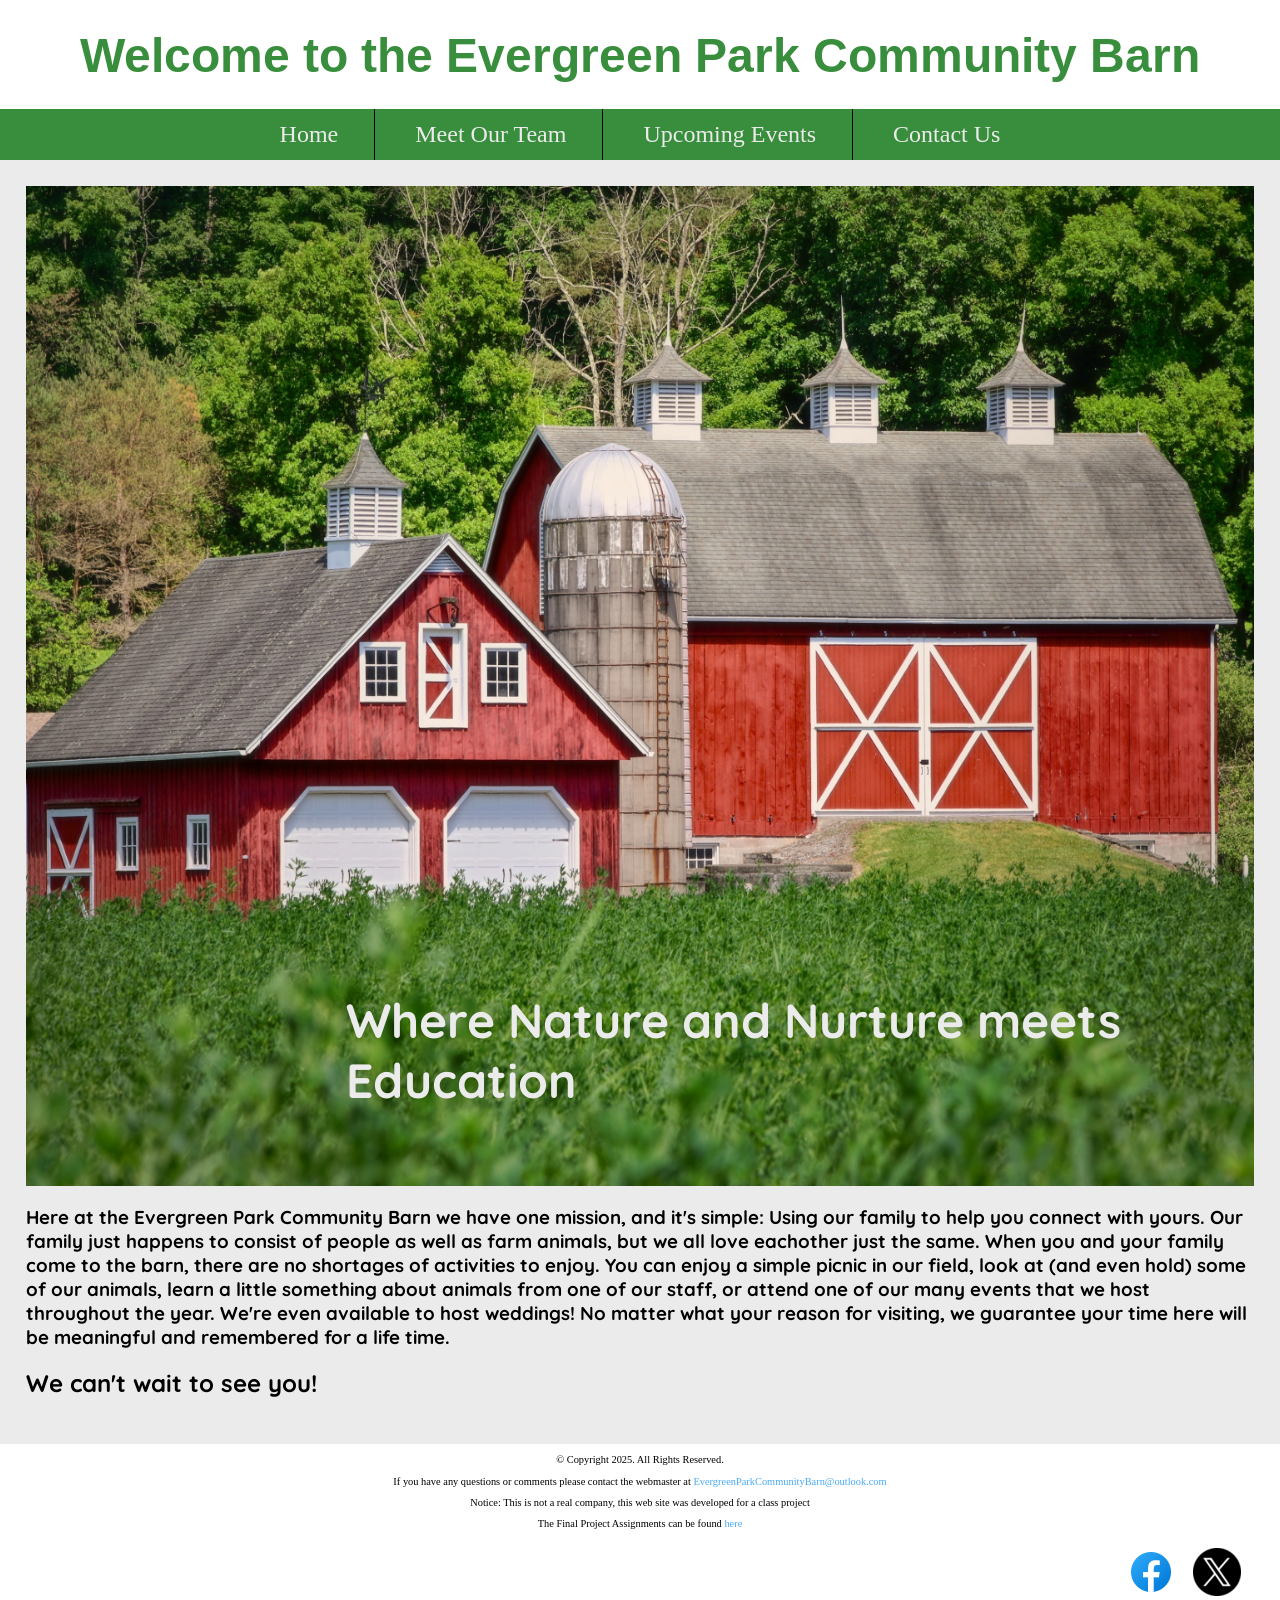
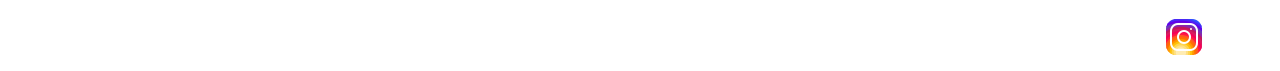
<file: index.html>
<!DOCTYPE html>
<html lang="en">
<head>
    <link rel="preconnect" href="https://fonts.googleapis.com">
	<link rel="preconnect" href="https://fonts.gstatic.com" crossorigin>
	<link href="https://fonts.googleapis.com/css2?family=Arimo:ital,wght@0,400..700;1,400..700&family=Quicksand:wght@300..700&display=swap" rel="stylesheet">
    <meta charset="utf-8">
    <meta name="viewport" content="width=device-width, initial-scale=1.0">
	<meta name="description" content="A place for you and your family to connect with nature, animals, and most of all eachother.">
    <title>Home | Evergreen Park Community Barn</title>
    <link rel="shortcut icon" href="images/favicon.ico">
    <link rel="icon" type="image/png" sizes="32x32" href="images/favicon-32.png">
    <link rel="apple-touch-icon" sizes="180x180" href="images/apple-touch-icon.png">   
    <link rel="icon" sizes="192x192" href="images/android-chrome-192.png">
	<link rel="stylesheet" href="css/styles.css">
</head>
<body>    
    <nav class="mobile-nav">
        <div id="menu-links">
            <a href="index.html">Home</a>
            <a href="team.html">Meet Our Team</a>
            <a href="events.html">Upcoming Events</a>
            <a href="contact.html">Contact Us</a>
        </div>
        <a class="menu-icon" onclick="hamburger()">
            <div>&#9776;</div>
        </a>
    </nav>
	
    <header>
		<h1>Welcome to the Evergreen Park Community Barn</h1>
    </header>

    <nav class="tab-desk">
        <ul>
            <li><a href="index.html">Home</a></li>
            <li><a href="team.html">Meet Our Team</a></li>
            <li><a href="events.html">Upcoming Events</a></li>
            <li><a href="contact.html">Contact Us</a></li>
        </ul>
    </nav>

    <main>
        <div class="tab-desk">
			<img id="banner" src="images/barn.jpg" alt="two red barns with a silo in the middle">
			<div class="welcome">
				<h1>Where Nature and Nurture meets Education</h1>
			</div>
		</div>
		<h3>Here at the Evergreen Park Community Barn we have one mission, and it's simple: Using our family to help you connect with yours. Our family just happens to consist of people as well as farm animals, but we all love eachother just the same. When you and your family come to the barn, there are no shortages of activities to enjoy. You can enjoy a simple picnic in our field, look at (and even hold) some of our animals, learn a little something about animals from one of our staff, or attend one of our many events that we host throughout the year. We're even available to host weddings! No matter what your reason for visiting, we guarantee your time here will be meaningful and remembered for a life time.</h3>
		<h2>We can't wait to see you!</h2>
    </main>

    <footer>
        <div class="copyright">
				<p>&copy; Copyright 2025. All Rights Reserved.</p>
				<p>If you have any questions or comments please contact the webmaster at <a href="mailto:EvergreenParkCommunityBarn@outlook.com">EvergreenParkCommunityBarn@outlook.com</a></p>
				<p>Notice: This is not a real company, this web site was developed for a class project</p>
				<p>The Final Project Assignments can be found <a href="final.html">here</a></p>
		</div>
		<div class="social">
			<a href="https://www.facebook.com" target="_blank">
				<img src="images/facebook-logo.png" alt="Facebook logo">
			</a>
			<a href="https://www.twitter.com" target="_blank">
				<img src="images/twitter-logo.png" alt="Twitter logo">
			</a>
			<a href="https://www.instagram.com/" target="_blank">
				<img src="images/instagram-logo.png" alt="Instagram logo">
			</a>
		</div>
    </footer>
    <script src="scripts/script.js"></script>
</body>
</html>
</file>
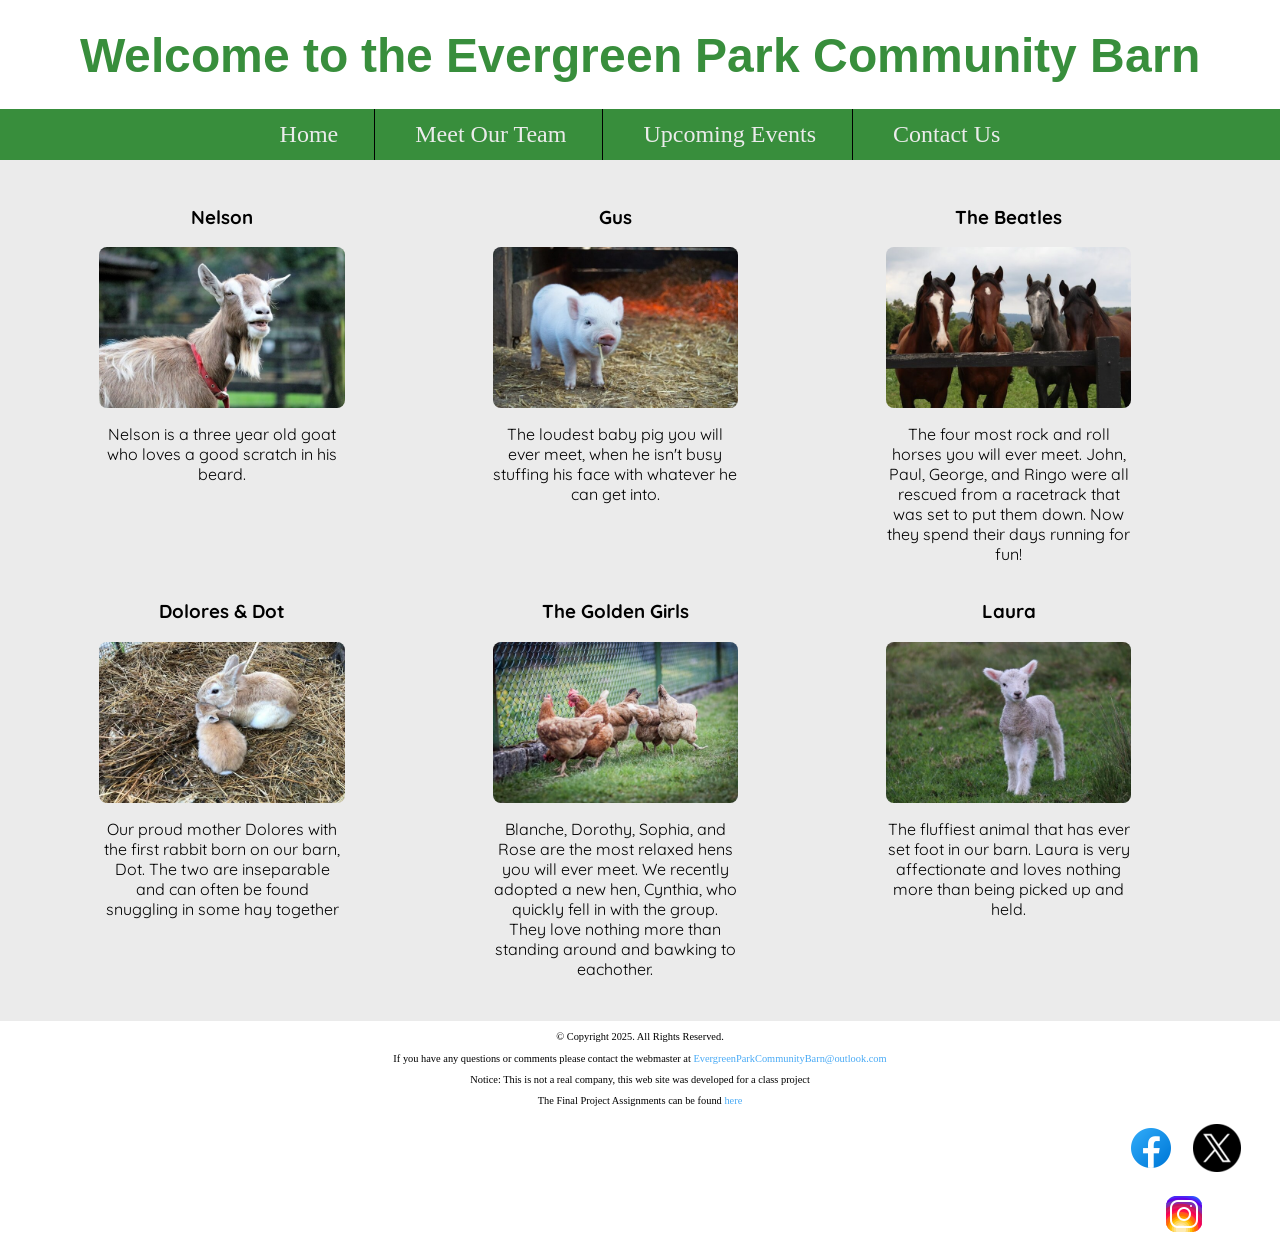
<file: animals.html>
<!DOCTYPE html>
<html lang="en">
<head>
    <link rel="preconnect" href="https://fonts.googleapis.com">
	<link rel="preconnect" href="https://fonts.gstatic.com" crossorigin>
	<link href="https://fonts.googleapis.com/css2?family=Arimo:ital,wght@0,400..700;1,400..700&family=Quicksand:wght@300..700&display=swap" rel="stylesheet">
    <meta charset="utf-8">
    <meta name="viewport" content="width=device-width, initial-scale=1.0">
	<meta name="description" content="Evergreen Park Community Barn is proud to have raised and rescued a number of different farm animals. Come meet them today!">
    <title>The Animals That Make This Worth Doing! | Evergreen Park Community Barn</title>
    <link rel="shortcut icon" href="images/favicon.ico">
    <link rel="icon" type="image/png" sizes="32x32" href="images/favicon-32.png">
    <link rel="apple-touch-icon" sizes="180x180" href="images/apple-touch-icon.png">   
    <link rel="icon" sizes="192x192" href="images/android-chrome-192.png">
	<link rel="stylesheet" href="css/styles.css">
</head>
<body>    
    <nav class="mobile-nav">
        <div id="menu-links">
            <a href="index.html">Home</a>
            <a href="team.html">Meet Our Team</a>
            <a href="events.html">Upcoming Events</a>
            <a href="contact.html">Contact Us</a>
        </div>
        <a class="menu-icon" onclick="hamburger()">
            <div id="icon">&#9776;</div>
        </a>
    </nav>
	
    <header>
		<h1>Welcome to the Evergreen Park Community Barn</h1>
    </header>

    <nav class="tab-desk">
        <ul>
            <li><a href="index.html">Home</a></li>
            <li><a href="team.html">Meet Our Team</a></li>
            <li><a href="events.html">Upcoming Events</a></li>
            <li><a href="contact.html">Contact Us</a></li>
        </ul>
    </nav>

    <main>
        <section class="animals">
			<h3>Nelson</h3>
			<img class="rounded" src="images/nelson.jpg" alt="goat with a red collar">
			<p>Nelson is a three year old goat who loves a good scratch in his beard.</p>
		</section>
		<section class="animals">
			<h3>Gus</h3>
			<img class="rounded" src="images/gus.jpg" alt="a baby pig">
			<p>The loudest baby pig you will ever meet, when he isn't busy stuffing his face with whatever he can get into.</p>
		</section>
		<section class="animals">
			<h3>The Beatles</h3>
			<img class="rounded" src="images/beatles.jpg" alt="four horses standing behind a gate">
			<p>The four most rock and roll horses you will ever meet. John, Paul, George, and Ringo were all rescued from a racetrack that was set to put them down. Now they spend their days running for fun!</p>
		</section>
		<section class="animals">
			<h3>Dolores & Dot</h3>
			<img class="rounded" src="images/dolores.jpg" alt="a mother rabbit and her baby cuddling">
			<p>Our proud mother Dolores with the first rabbit born on our barn, Dot. The two are inseparable and can often be found snuggling in some hay together</p>
		</section>
		<section class="animals">
			<h3>The Golden Girls</h3>
			<img class="rounded" src="images/golden.jpg" alt="five chickens walking in grass">
			<p>Blanche, Dorothy, Sophia, and Rose are the most relaxed hens you will ever meet. We recently adopted a new hen, Cynthia, who quickly fell in with the group. They love nothing more than standing around and bawking to eachother.</p>
		</section>
		<section class="animals">
			<h3>Laura</h3>
			<img class="rounded" src="images/laura.jpg" alt="a baby sheep">
			<p>The fluffiest animal that has ever set foot in our barn. Laura is very affectionate and loves nothing more than being picked up and held.</p>
		</section>
    </main>

    <footer>
        <div class="copyright">
				<p>&copy; Copyright 2025. All Rights Reserved.</p>
				<p>If you have any questions or comments please contact the webmaster at <a href="mailto:EvergreenParkCommunityBarn@outlook.com">EvergreenParkCommunityBarn@outlook.com</a></p>
				<p>Notice: This is not a real company, this web site was developed for a class project</p>
				<p>The Final Project Assignments can be found <a href="final.html">here</a></p>
		</div>
		<div class="social">
			<a href="https://www.facebook.com" target="_blank">
				<img src="images/facebook-logo.png" alt="Facebook logo">
			</a>
			<a href="https://www.twitter.com" target="_blank">
				<img src="images/twitter-logo.png" alt="Twitter logo">
			</a>
			<a href="https://www.instagram.com/" target="_blank">
				<img src="images/instagram-logo.png" alt="Instagram logo">
			</a>
		</div>
    </footer>
    <script src="scripts/script.js"></script>
</body>
</html>
</file>
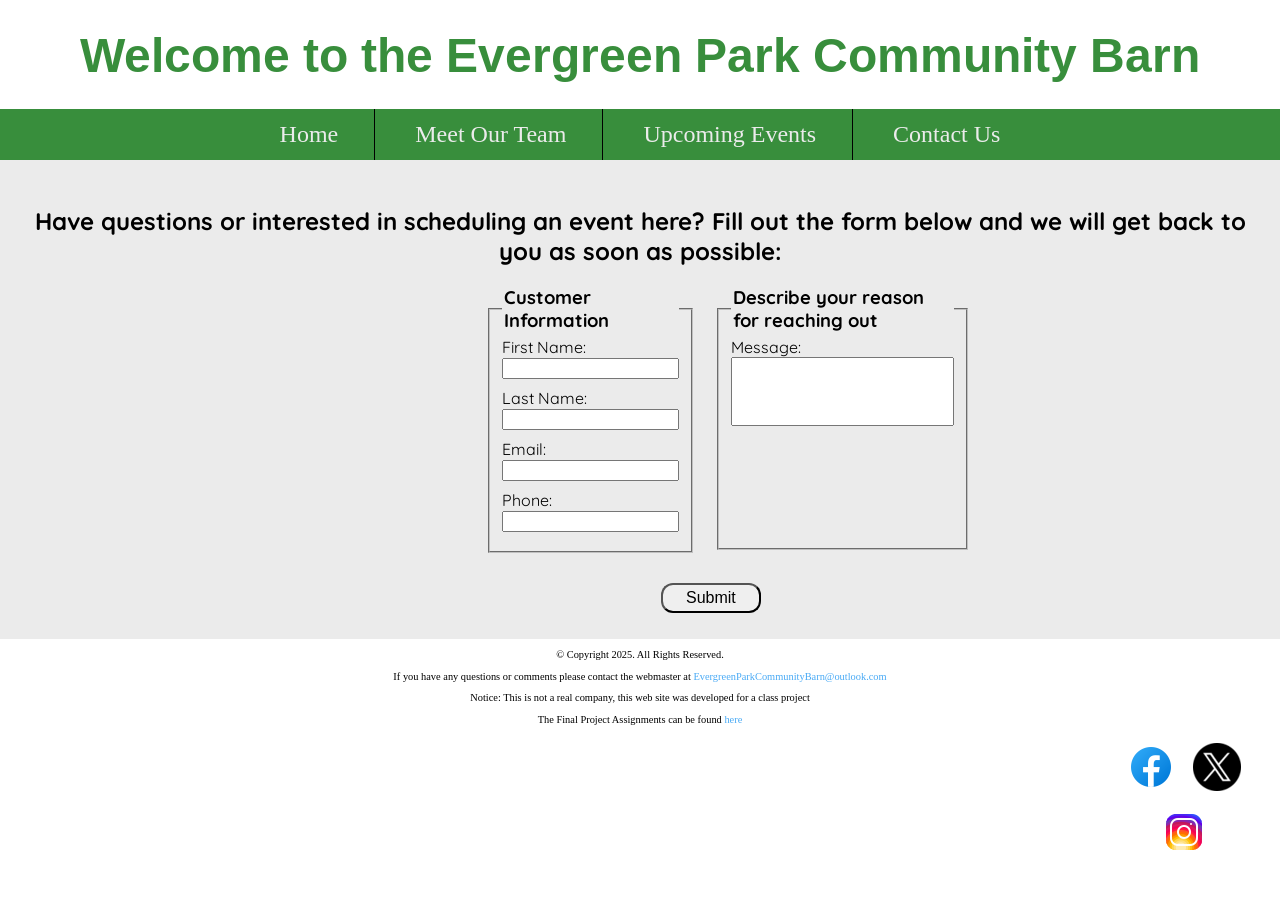
<file: contact.html>
<!DOCTYPE html>
<html lang="en">
<head>
    <link rel="preconnect" href="https://fonts.googleapis.com">
	<link rel="preconnect" href="https://fonts.gstatic.com" crossorigin>
	<link href="https://fonts.googleapis.com/css2?family=Arimo:ital,wght@0,400..700;1,400..700&family=Quicksand:wght@300..700&display=swap" rel="stylesheet">
    <meta charset="utf-8">
    <meta name="viewport" content="width=device-width, initial-scale=1.0">
	<meta name="description" content="Send us an email to EvergreenParkCommunityBarn@outlook.com today with any questions, or to schedule your next event!">
    <title>Reach Out | Evergreen Park Community Barn: Template</title>
    <link rel="shortcut icon" href="images/favicon.ico">
    <link rel="icon" type="image/png" sizes="32x32" href="images/favicon-32.png">
    <link rel="apple-touch-icon" sizes="180x180" href="images/apple-touch-icon.png">   
    <link rel="icon" sizes="192x192" href="images/android-chrome-192.png">
	<link rel="stylesheet" href="css/styles.css">
</head>
<body>    
    <nav class="mobile-nav">
        <div id="menu-links">
            <a href="index.html">Home</a>
            <a href="team.html">Meet Our Team</a>
            <a href="events.html">Upcoming Events</a>
            <a href="contact.html">Contact Us</a>
        </div>
        <a class="menu-icon" onclick="hamburger()">
            <div id="icon">&#9776;</div>
        </a>
    </nav>
	
    <header>
		<h1>Welcome to the Evergreen Park Community Barn</h1>
    </header>

    <nav class="tab-desk">
        <ul>
            <li><a href="index.html">Home</a></li>
            <li><a href="team.html">Meet Our Team</a></li>
            <li><a href="events.html">Upcoming Events</a></li>
            <li><a href="contact.html">Contact Us</a></li>
        </ul>
    </nav>

    <main>
        <div id="form">
			<h2>Have questions or interested in scheduling an event here? Fill out the form below and we will get back to you as soon as possible:</h2>
			<form class="form-grid">
				<fieldset>
                    <legend>Customer Information</legend>
                    <label for="fName">First Name:</label>
                    <input type="text" name="fName" id="fName">
                    <label for="lName">Last Name:</label>
                    <input type="text" name="lName" id="lName">
					<label for="email">Email:</label>
                    <input type="email" name="email" id="email">
                    <label for="phone">Phone:</label> 
					<input type="tel" name="phone" id="phone">
                </fieldset>
				<fieldset>
                    <legend>Describe your reason for reaching out</legend>
                    <label for="message">Message:</label>
                    <input type="text" name="message" id="message">
                </fieldset>
				<input type="submit" id="submit" value="Submit" class="btn">
			</form>
		</div>
    </main>

    <footer>
        <div class="copyright">
				<p>&copy; Copyright 2025. All Rights Reserved.</p>
				<p>If you have any questions or comments please contact the webmaster at <a href="mailto:EvergreenParkCommunityBarn@outlook.com">EvergreenParkCommunityBarn@outlook.com</a></p>
				<p>Notice: This is not a real company, this web site was developed for a class project</p>
				<p>The Final Project Assignments can be found <a href="final.html">here</a></p>
		</div>
		<div class="social">
			<a href="https://www.facebook.com" target="_blank">
				<img src="images/facebook-logo.png" alt="Facebook logo">
			</a>
			<a href="https://www.twitter.com" target="_blank">
				<img src="images/twitter-logo.png" alt="Twitter logo">
			</a>
			<a href="https://www.instagram.com/" target="_blank">
				<img src="images/instagram-logo.png" alt="Instagram logo">
			</a>
		</div>
    </footer>
    <script src="scripts/script.js"></script>
</body>
</html>
</file>
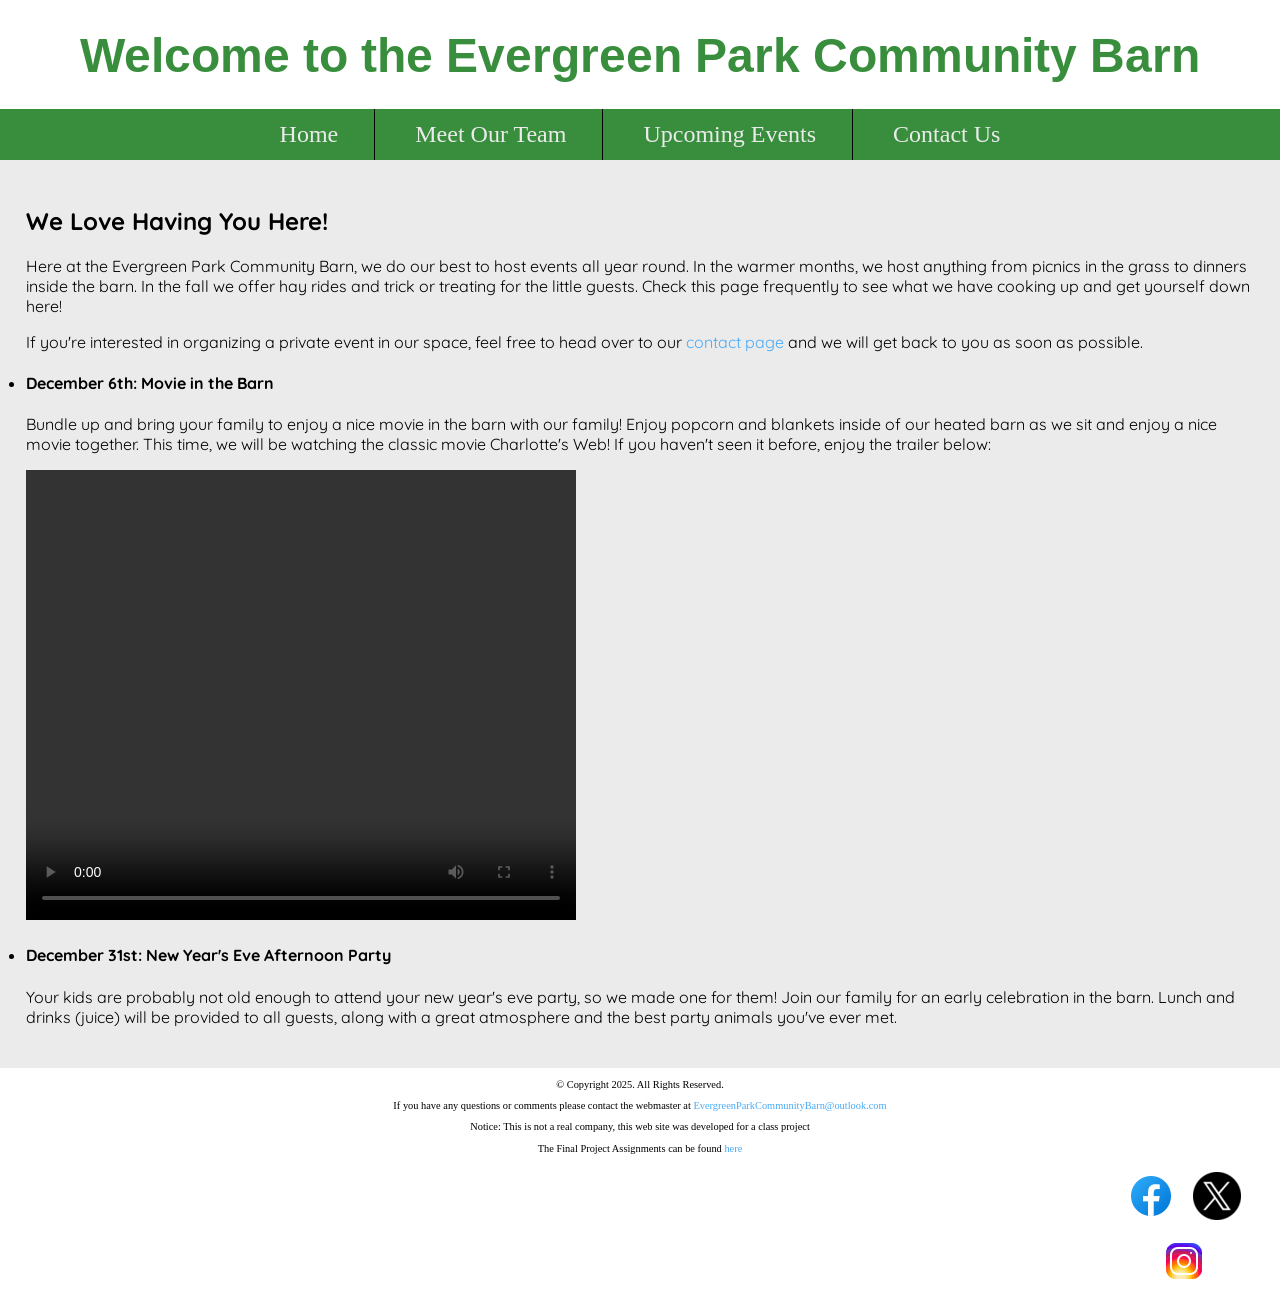
<file: events.html>
<!DOCTYPE html>
<html lang="en">
<head>
    <link rel="preconnect" href="https://fonts.googleapis.com">
	<link rel="preconnect" href="https://fonts.gstatic.com" crossorigin>
	<link href="https://fonts.googleapis.com/css2?family=Arimo:ital,wght@0,400..700;1,400..700&family=Quicksand:wght@300..700&display=swap" rel="stylesheet">
    <meta charset="utf-8">
    <meta name="viewport" content="width=device-width, initial-scale=1.0">
	<meta name="description" content="Stay in the loop so you can see when our next party is, when a new animal will arrive, and when the barn will be closed.">
    <title>Stay In The Loop | Evergreen Park Community Barn: Template</title>
    <link rel="shortcut icon" href="images/favicon.ico">
    <link rel="icon" type="image/png" sizes="32x32" href="images/favicon-32.png">
    <link rel="apple-touch-icon" sizes="180x180" href="images/apple-touch-icon.png">   
    <link rel="icon" sizes="192x192" href="images/android-chrome-192.png">
	<link rel="stylesheet" href="css/styles.css">
</head>
<body>    
    <nav class="mobile-nav">
        <div id="menu-links">
            <a href="index.html">Home</a>
            <a href="team.html">Meet Our Team</a>
            <a href="events.html">Upcoming Events</a>
            <a href="contact.html">Contact Us</a>
        </div>
        <a class="menu-icon" onclick="hamburger()">
            <div id="icon">&#9776;</div>
        </a>
    </nav>
	
    <header>
		<h1>Welcome to the Evergreen Park Community Barn</h1>
    </header>

    <nav class="tab-desk">
        <ul>
            <li><a href="index.html">Home</a></li>
            <li><a href="team.html">Meet Our Team</a></li>
            <li><a href="events.html">Upcoming Events</a></li>
            <li><a href="contact.html">Contact Us</a></li>
        </ul>
    </nav>

    <main>
        <div>
			<h2>We Love Having You Here!</h2>
			<p>Here at the Evergreen Park Community Barn, we do our best to host events all year round. In the warmer months, we host anything from picnics in the grass to dinners inside the barn. In the fall we offer hay rides and trick or treating for the little guests. Check this page frequently to see what we have cooking up and get yourself down here!</p>
			<p>If you're interested in organizing a private event in our space, feel free to head over to our <a class = "link" href="contact.html" target="_blank">contact page</a> and we will get back to you as soon as possible.</p>
			<ul>
				<li><h4>December 6th: Movie in the Barn</h4></li>
			</ul>
			<p>Bundle up and bring your family to enjoy a nice movie in the barn with our family! Enjoy popcorn and blankets inside of our heated barn as we sit and enjoy a nice movie together. This time, we will be watching the classic movie Charlotte's Web! If you haven't seen it before, enjoy the trailer below:</p>
			<video id="trailer" controls="controls">
                <source src="media/trailer.mp4" type="video/mp4">
                <p>Your browser does not support the HTML 5 video element.</p>
            </video>
			<ul>
				<li><h4>December 31st: New Year's Eve Afternoon Party</h4></li>
			</ul>
				<p>Your kids are probably not old enough to attend your new year's eve party, so we made one for them! Join our family for an early celebration in the barn. Lunch and drinks (juice) will be provided to all guests, along with a great atmosphere and the best party animals you've ever met.</p>
		</div>
    </main>

    <footer>
        <div class="copyright">
				<p>&copy; Copyright 2025. All Rights Reserved.</p>
				<p>If you have any questions or comments please contact the webmaster at <a href="mailto:EvergreenParkCommunityBarn@outlook.com">EvergreenParkCommunityBarn@outlook.com</a></p>
				<p>Notice: This is not a real company, this web site was developed for a class project</p>
				<p>The Final Project Assignments can be found <a href="final.html">here</a></p>
		</div>
		<div class="social">
			<a href="https://www.facebook.com" target="_blank">
				<img src="images/facebook-logo.png" alt="Facebook logo">
			</a>
			<a href="https://www.twitter.com" target="_blank">
				<img src="images/twitter-logo.png" alt="Twitter logo">
			</a>
			<a href="https://www.instagram.com/" target="_blank">
				<img src="images/instagram-logo.png" alt="Instagram logo">
			</a>
		</div>
    </footer>
    <script src="scripts/script.js"></script>
</body>

</html>
</file>
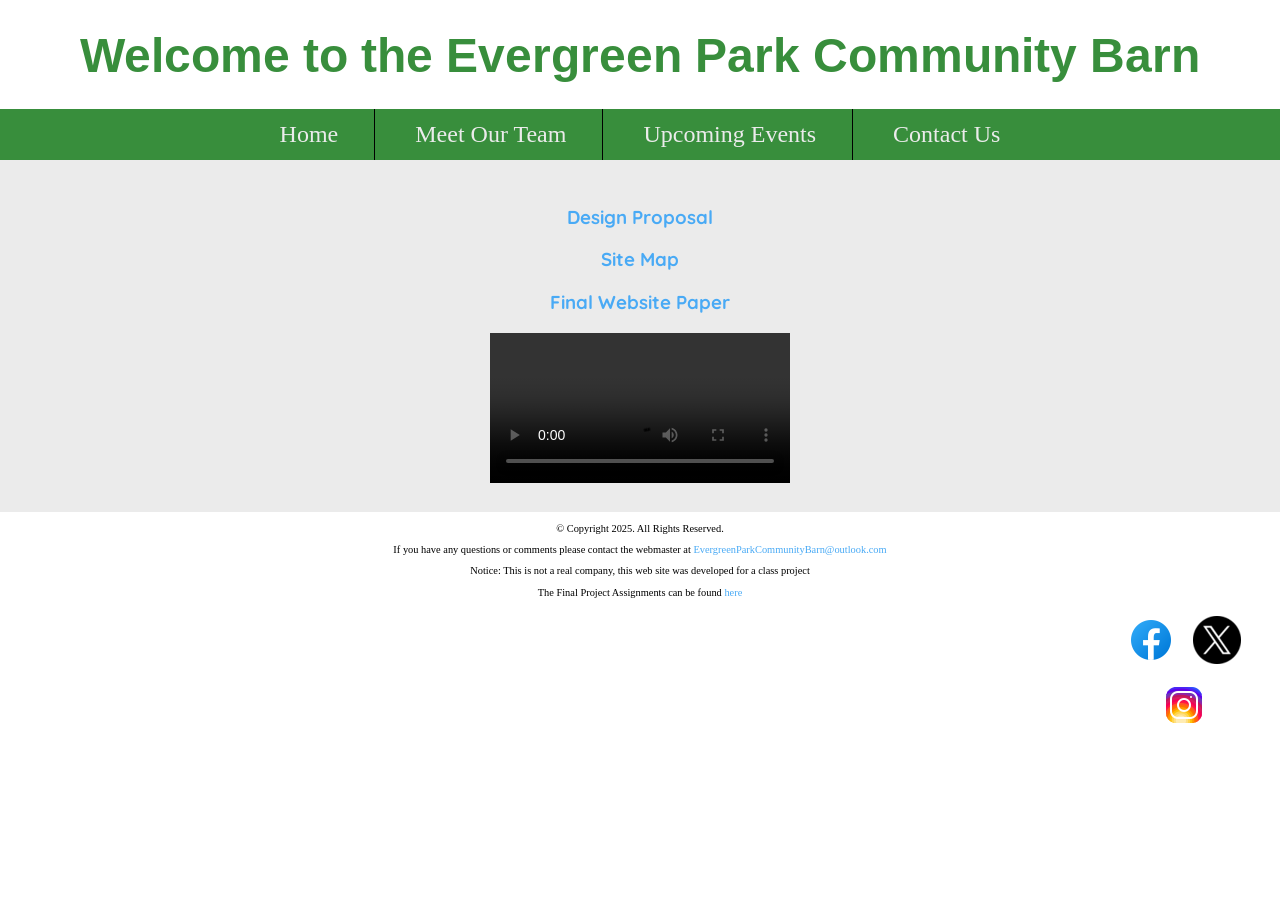
<file: final.html>
<!DOCTYPE html>
<html lang="en">
<head>
    <link rel="preconnect" href="https://fonts.googleapis.com">
	<link rel="preconnect" href="https://fonts.gstatic.com" crossorigin>
	<link href="https://fonts.googleapis.com/css2?family=Arimo:ital,wght@0,400..700;1,400..700&family=Quicksand:wght@300..700&display=swap" rel="stylesheet">
    <meta charset="utf-8">
    <meta name="viewport" content="width=device-width, initial-scale=1.0">
	<meta name="description" content="">
    <title> | Evergreen Park Community Barn: Template</title>
    <link rel="shortcut icon" href="images/favicon.ico">
    <link rel="icon" type="image/png" sizes="32x32" href="images/favicon-32.png">
    <link rel="apple-touch-icon" sizes="180x180" href="images/apple-touch-icon.png">   
    <link rel="icon" sizes="192x192" href="images/android-chrome-192.png">
	<link rel="stylesheet" href="css/styles.css">
</head>
<body>    
    <nav class="mobile-nav">
        <div id="menu-links">
            <a href="index.html">Home</a>
            <a href="team.html">Meet Our Team</a>
            <a href="events.html">Upcoming Events</a>
            <a href="contact.html">Contact Us</a>
        </div>
        <a class="menu-icon" onclick="hamburger()">
            <div id="icon">&#9776;</div>
        </a>
    </nav>
	
    <header>
		<h1>Welcome to the Evergreen Park Community Barn</h1>
    </header>

    <nav class="tab-desk">
        <ul>
            <li><a href="index.html">Home</a></li>
            <li><a href="team.html">Meet Our Team</a></li>
            <li><a href="events.html">Upcoming Events</a></li>
            <li><a href="contact.html">Contact Us</a></li>
        </ul>
    </nav>

    <main>
		<div id="assignments">
			<h3><a class="link" href="assignments/Caruth_Design-Proposal.docx">Design Proposal</a></h3>
			<h3><a class="link" href="assignments/Caruth_Site-Map.docx">Site Map</a></h3>
			<h3><a class="link" href="assignments/Caruth_Final-Website-Paper.docx">Final Website Paper</a></h3>
			<video controls="controls">
                <source src="assignments/Caruth_Website-Presentation.mp4" type="video/mp4">
                <p>Your browser does not support the HTML 5 video element.</p>
            </video>
		</div>
    </main>

    <footer>
        <div class="copyright">
				<p>&copy; Copyright 2025. All Rights Reserved.</p>
				<p>If you have any questions or comments please contact the webmaster at <a href="mailto:EvergreenParkCommunityBarn@outlook.com">EvergreenParkCommunityBarn@outlook.com</a></p>
				<p>Notice: This is not a real company, this web site was developed for a class project</p>
				<p>The Final Project Assignments can be found <a href="final.html">here</a></p>
		</div>
		<div class="social">
			<a href="https://www.facebook.com" target="_blank">
				<img src="images/facebook-logo.png" alt="Facebook logo">
			</a>
			<a href="https://www.twitter.com" target="_blank">
				<img src="images/twitter-logo.png" alt="Twitter logo">
			</a>
			<a href="https://www.instagram.com/" target="_blank">
				<img src="images/instagram-logo.png" alt="Instagram logo">
			</a>
		</div>
    </footer>
    <script src="scripts/script.js"></script>
</body>
</html>
</file>
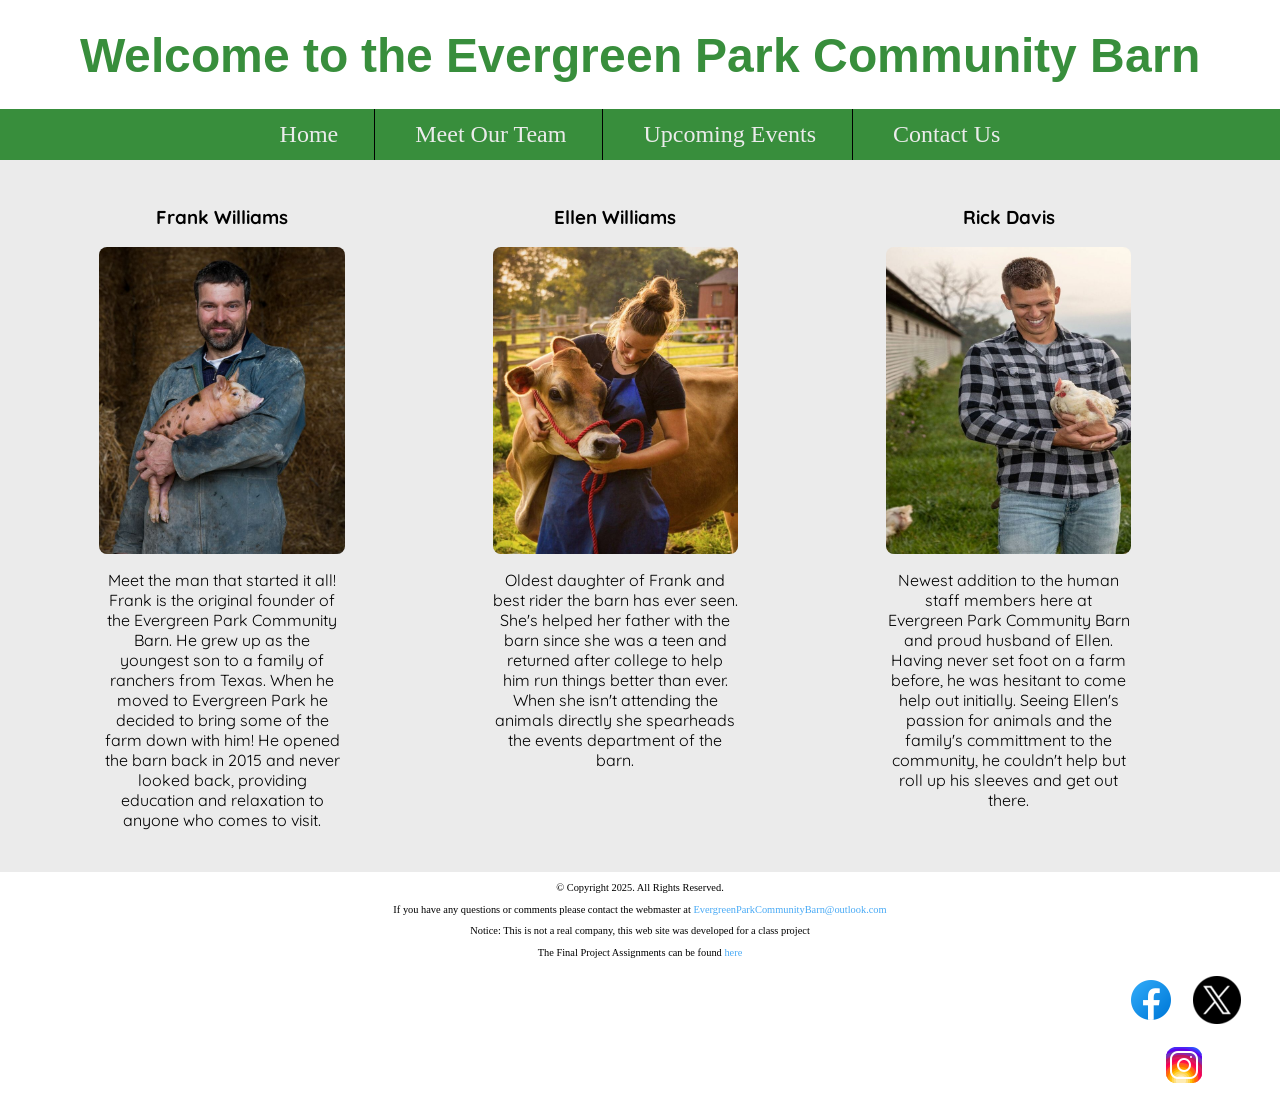
<file: people.html>
<!DOCTYPE html>
<html lang="en">
<head>
    <link rel="preconnect" href="https://fonts.googleapis.com">
	<link rel="preconnect" href="https://fonts.gstatic.com" crossorigin>
	<link href="https://fonts.googleapis.com/css2?family=Arimo:ital,wght@0,400..700;1,400..700&family=Quicksand:wght@300..700&display=swap" rel="stylesheet">
    <meta charset="utf-8">
    <meta name="viewport" content="width=device-width, initial-scale=1.0">
	<meta name="description" content="Evergreen Park Community Barn is founded and run by one amazing family with a passion for animals and people alike. Come get to know them today.">
    <title>The Humans Who Make It Happen! | Evergreen Park Community Barn</title>
    <link rel="shortcut icon" href="images/favicon.ico">
    <link rel="icon" type="image/png" sizes="32x32" href="images/favicon-32.png">
    <link rel="apple-touch-icon" sizes="180x180" href="images/apple-touch-icon.png">   
    <link rel="icon" sizes="192x192" href="images/android-chrome-192.png">
	<link rel="stylesheet" href="css/styles.css">
</head>
<body>    
    <nav class="mobile-nav">
        <div id="menu-links">
            <a href="index.html">Home</a>
            <a href="team.html">Meet Our Team</a>
            <a href="events.html">Upcoming Events</a>
            <a href="contact.html">Contact Us</a>
        </div>
        <a class="menu-icon" onclick="hamburger()">
            <div id="icon">&#9776;</div>
        </a>
    </nav>
	
    <header>
		<h1>Welcome to the Evergreen Park Community Barn</h1>
    </header>

    <nav class="tab-desk">
        <ul>
            <li><a href="index.html">Home</a></li>
            <li><a href="team.html">Meet Our Team</a></li>
            <li><a href="events.html">Upcoming Events</a></li>
            <li><a href="contact.html">Contact Us</a></li>
        </ul>
    </nav>

    <main>
        <section class="people">
			<h3>Frank Williams</h3>
			<img class="rounded" src="images/frank.jpg" alt="man standing in front of hay holding baby pig">
			<p>Meet the man that started it all! Frank is the original founder of the Evergreen Park Community Barn. He grew up as the youngest son to a family of ranchers from Texas. When he moved to Evergreen Park he decided to bring some of the farm down with him! He opened the barn back in 2015 and never looked back, providing education and relaxation to anyone who comes to visit.</p>
		</section>
		<section class="people">
			<h3>Ellen Williams</h3>
			<img class="rounded" src="images/ellen.jpg" alt="woman embracing a cow around the neck in a pasture">
			<p>Oldest daughter of Frank and best rider the barn has ever seen. She's helped her father with the barn since she was a teen and returned after college to help him run things better than ever. When she isn't attending the animals directly she spearheads the events department of the barn.</p>
		</section>
		<section class="people">
			<h3>Rick Davis</h3>
			<img class="rounded" src="images/rick.jpg" alt="man holding a hen">
			<p>Newest addition to the human staff members here at Evergreen Park Community Barn and proud husband of Ellen. Having never set foot on a farm before, he was hesitant to come help out initially. Seeing Ellen's passion for animals and the family's committment to the community, he couldn't help but roll up his sleeves and get out there.</p>
		</section>
    </main>

    <footer>
        <div class="copyright">
				<p>&copy; Copyright 2025. All Rights Reserved.</p>
				<p>If you have any questions or comments please contact the webmaster at <a href="mailto:EvergreenParkCommunityBarn@outlook.com">EvergreenParkCommunityBarn@outlook.com</a></p>
				<p>Notice: This is not a real company, this web site was developed for a class project</p>
				<p>The Final Project Assignments can be found <a href="final.html">here</a></p>
		</div>
		<div class="social">
			<a href="https://www.facebook.com" target="_blank">
				<img src="images/facebook-logo.png" alt="Facebook logo">
			</a>
			<a href="https://www.twitter.com" target="_blank">
				<img src="images/twitter-logo.png" alt="Twitter logo">
			</a>
			<a href="https://www.instagram.com/" target="_blank">
				<img src="images/instagram-logo.png" alt="Instagram logo">
			</a>
		</div>
    </footer>
    <script src="scripts/script.js"></script>
</body>
</html>
</file>
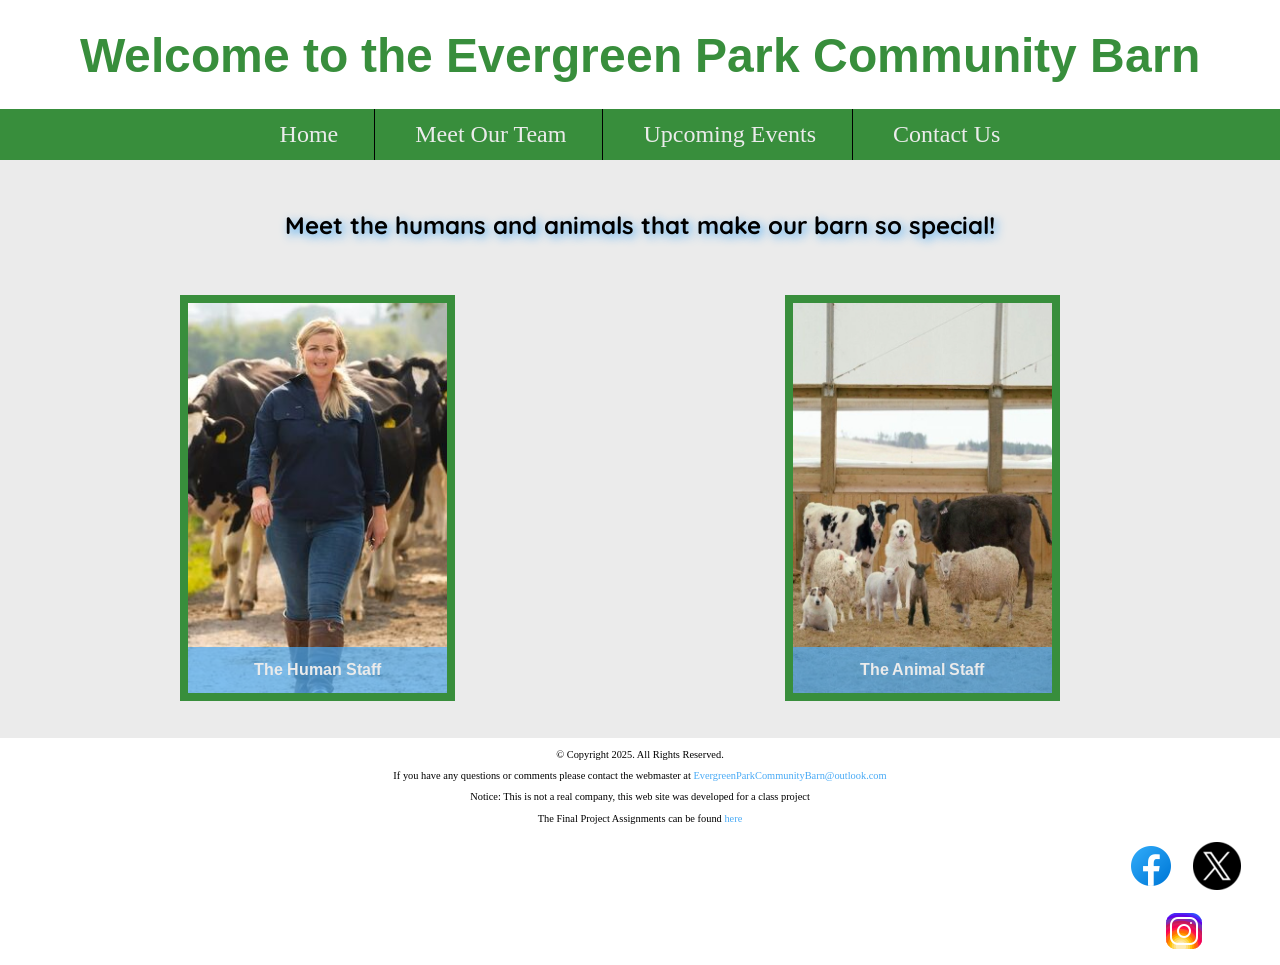
<file: team.html>
<!DOCTYPE html>
<html lang="en">
<head>
    <link rel="preconnect" href="https://fonts.googleapis.com">
	<link rel="preconnect" href="https://fonts.gstatic.com" crossorigin>
	<link href="https://fonts.googleapis.com/css2?family=Arimo:ital,wght@0,400..700;1,400..700&family=Quicksand:wght@300..700&display=swap" rel="stylesheet">
    <meta charset="utf-8">
    <meta name="viewport" content="width=device-width, initial-scale=1.0">
	<meta name="description" content="Without the amazing men, women, and animals on the barn our business would not be possible.">
    <title>Our Amazing Team | Evergreen Park Community Barn</title>
    <link rel="shortcut icon" href="images/favicon.ico">
    <link rel="icon" type="image/png" sizes="32x32" href="images/favicon-32.png">
    <link rel="apple-touch-icon" sizes="180x180" href="images/apple-touch-icon.png">   
    <link rel="icon" sizes="192x192" href="images/android-chrome-192.png">
	<link rel="stylesheet" href="css/styles.css">
</head>
<body>    
    <nav class="mobile-nav">
        <div id="menu-links">
            <a href="index.html">Home</a>
            <a href="team.html">Meet Our Team</a>
            <a href="events.html">Upcoming Events</a>
            <a href="contact.html">Contact Us</a>
        </div>
        <a class="menu-icon" onclick="hamburger()">
            <div id="icon">&#9776;</div>
        </a>
    </nav>
	
    <header>
		<h1>Welcome to the Evergreen Park Community Barn</h1>
    </header>

    <nav class="tab-desk">
        <ul>
            <li><a href="index.html">Home</a></li>
            <li><a href="team.html">Meet Our Team</a></li>
            <li><a href="events.html">Upcoming Events</a></li>
            <li><a href="contact.html">Contact Us</a></li>
        </ul>
    </nav>

    <main class="grid">
        <aside>
            <p>Meet the humans and animals that make our barn so special!</p>
        </aside>
		<figure>
            <a href="people.html"><img src="images/human-staff.jpg" alt="human staff members"></a>
            <figcaption>The Human Staff</figcaption>
        </figure>
		<figure>
            <a href="animals.html"><img src="images/animal-staff.jpg" alt="animal staff members"></a>
            <figcaption>The Animal Staff</figcaption>
        </figure>
    </main>

    <footer>
        <div class="copyright">
				<p>&copy; Copyright 2025. All Rights Reserved.</p>
				<p>If you have any questions or comments please contact the webmaster at <a href="mailto:EvergreenParkCommunityBarn@outlook.com">EvergreenParkCommunityBarn@outlook.com</a></p>
				<p>Notice: This is not a real company, this web site was developed for a class project</p>
				<p>The Final Project Assignments can be found <a href="final.html">here</a></p>
		</div>
		<div class="social">
			<a href="https://www.facebook.com" target="_blank">
				<img src="images/facebook-logo.png" alt="Facebook logo">
			</a>
			<a href="https://www.twitter.com" target="_blank">
				<img src="images/twitter-logo.png" alt="Twitter logo">
			</a>
			<a href="https://www.instagram.com/" target="_blank">
				<img src="images/instagram-logo.png" alt="Instagram logo">
			</a>
		</div>
    </footer>
    <script src="scripts/script.js"></script>
</body>
</html>
</file>
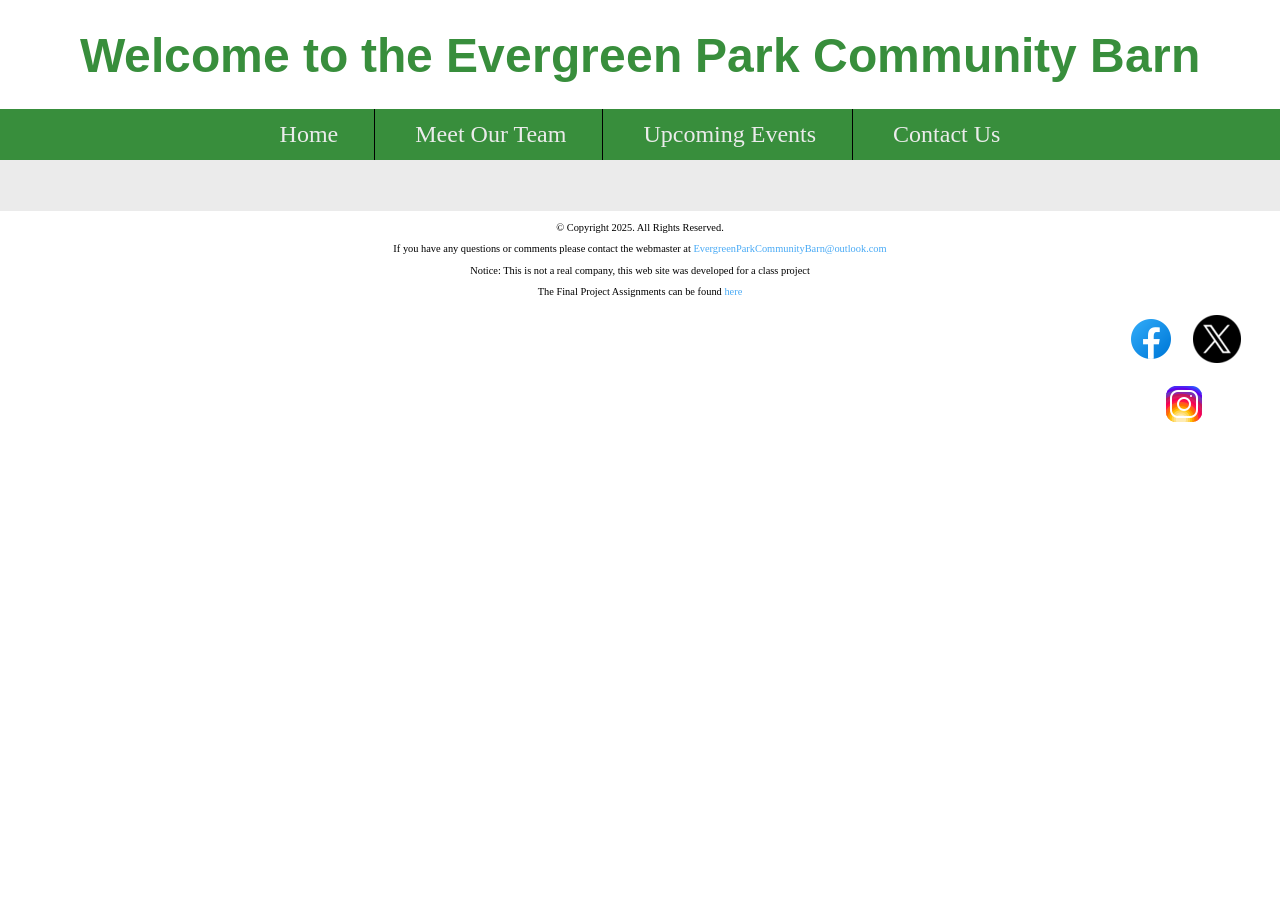
<file: template.html>
<!DOCTYPE html>
<html lang="en">
<head>
    <link rel="preconnect" href="https://fonts.googleapis.com">
	<link rel="preconnect" href="https://fonts.gstatic.com" crossorigin>
	<link href="https://fonts.googleapis.com/css2?family=Arimo:ital,wght@0,400..700;1,400..700&family=Quicksand:wght@300..700&display=swap" rel="stylesheet">
    <meta charset="utf-8">
    <meta name="viewport" content="width=device-width, initial-scale=1.0">
	<meta name="description" content="">
    <title> | Evergreen Park Community Barn: Template</title>
    <link rel="shortcut icon" href="images/favicon.ico">
    <link rel="icon" type="image/png" sizes="32x32" href="images/favicon-32.png">
    <link rel="apple-touch-icon" sizes="180x180" href="images/apple-touch-icon.png">   
    <link rel="icon" sizes="192x192" href="images/android-chrome-192.png">
	<link rel="stylesheet" href="css/styles.css">
</head>
<body>    
    <nav class="mobile-nav">
        <div id="menu-links">
            <a href="index.html">Home</a>
            <a href="team.html">Meet Our Team</a>
            <a href="events.html">Upcoming Events</a>
            <a href="contact.html">Contact Us</a>
        </div>
        <a class="menu-icon" onclick="hamburger()">
            <div id="icon">&#9776;</div>
        </a>
    </nav>
	
    <header>
		<h1>Welcome to the Evergreen Park Community Barn</h1>
    </header>

    <nav class="tab-desk">
        <ul>
            <li><a href="index.html">Home</a></li>
            <li><a href="team.html">Meet Our Team</a></li>
            <li><a href="events.html">Upcoming Events</a></li>
            <li><a href="contact.html">Contact Us</a></li>
        </ul>
    </nav>

    <main>
        <div></div>
    </main>

    <footer>
        <div class="copyright">
				<p>&copy; Copyright 2025. All Rights Reserved.</p>
				<p>If you have any questions or comments please contact the webmaster at <a href="mailto:EvergreenParkCommunityBarn@outlook.com">EvergreenParkCommunityBarn@outlook.com</a></p>
				<p>Notice: This is not a real company, this web site was developed for a class project</p>
				<p>The Final Project Assignments can be found <a href="final.html">here</a></p>
		</div>
		<div class="social">
			<a href="https://www.facebook.com" target="_blank">
				<img src="images/facebook-logo.png" alt="Facebook logo">
			</a>
			<a href="https://www.twitter.com" target="_blank">
				<img src="images/twitter-logo.png" alt="Twitter logo">
			</a>
			<a href="https://www.instagram.com/" target="_blank">
				<img src="images/instagram-logo.png" alt="Instagram logo">
			</a>
		</div>
    </footer>
    <script src="scripts/script.js"></script>
</body>
</html>
</file>
<file: css/styles.css>
body, header, nav, main, footer, img, h1, ul, section, aside, figure, figcaption {
	margin: 0;
	padding: 0;
	border: 0;
}
img {
	max-width: 100%;
	display: block;
}
#trailer {
	width: 550px;
	height: 450px;
}
* {  
	box-sizing: border-box; 
}
.tab-desk, #menu-links {
    display: none;
}
header {
	text-align: center;
	font-size: 1.5em;
	color: #388e3c;
}
header h1 {
	font-family: "Arimo", Verdana, sans-serif;
	font-size: 1.5em;
	padding: 4%;
}
nav {
	background-color: #388e3c;
}
nav ul {
	list-style-type: none;
	text-align: center;
}
nav li {
	display: block;
	font-size: 2em;
	border-top: 1px solid #000000;
}
nav li a {
	display: block;
	color: #EBEBEB;
	text-align: center;
	padding: 0.5em 1em;
	text-decoration: none;
}
.mobile-nav a {
    color: #EBEBEB;
    text-align: center;
    font-size: 2em;
    text-decoration: none;
    padding: 3%;
    display: block;
}
.mobile-nav a.menu-icon {
    display: block;
    position: absolute;
    right: 0; 
    top: 0;  
}
.menu-icon div {
    height: 50px;
    width: 50px;
    background-color: #388e3c;
}
main {
	padding: 2%;
	background-color: #EBEBEB;
	overflow: auto;
	font-family: "Quicksand", Verdana, sans-serif;
}
main p {
	font-size: 1em;
}
footer {
    text-align: center;
    font-size: 0.65em;
    clear: left;  
}
footer a {
    color: #49aaf5;
    text-decoration: none;
}
.link {
	color: #49aaf5;
    text-decoration: none;
}
.social img {
    display: inline-block;
	padding: 4%; 
}
aside {
	text-align: center;
	font-size: 1.5em;
	font-weight: bold;
	text-shadow: 3px 3px 10px #49aaf5;
}
figure {
	position: relative;
	max-width: 275px;
	margin: 2% auto;
	border: 8px solid #388e3c;
}
figcaption {
	position: absolute;
	bottom: 0;
	background: rgba(73, 170, 245, 0.7);
	color: #EBEBEB;
	width: 100%;
	padding: 5% 0;
	text-align: center;
	font-family: "Arimo", Verdana, sans-serif;
	font-size: 1.5em;
	font-weight: bold;
}
fieldset , input {
	margin-bottom: 5%;
}

fieldset legend {
	font-weight: bold;
	font-size: 1.15em;
}
form #submit {
	margin: 0 auto;
	display: block;
	padding: 2%;
	font-size: 1em;
	border-radius: 12px;
}
form #message {
	padding: 25px;
}
#form h2 {
	text-align: center;
}
.people {
	text-align: center;
    margin: 0 2%;
}
.animals {
	text-align: center;
	margin: 0 2%;
}
.rounded {
	border-radius: 8px;
}
.welcome {
	position: absolute;
	top: 110%;
	left: 27%;
	font-size: 1.5em;
	color: #EBEBEB;
	font-family: "Quicksand", sans-serif;
}
#assignments {
	text-align: center;
}
@media screen and (min-width: 550px), print {  
	.tab-desk {
		display: block;
	} 
	.mobile, .mobile-nav {
	    display: none;  
	}
	#banner {
		width: 100%;
		height: 1000px;
	}
	header h1 {
		margin: 0;
		padding: 0;
		font-size: 2em;
	}
	nav li {
		border-top: none;
		display: inline-block;
		font-size: 1.5em;
		border-right: 1px solid #000000;
	}
	nav li:last-child {
		border-right: none;
	}
	nav li a {
		padding: 0.25em 0.5em;
	}
	.copyright {
		float: left;  
		width: 100%; 
	}
	.social {
		float: right;
		width: 15%; 
	}
	.grid {
		display: grid;
		grid-template-columns: 1fr 1fr;
		grid-gap: 20px;
	}
	aside {
		grid-column: 1 / span 2;
	}
	form {
		width: 25%;
		margin: 0px auto;
	}
}
@media screen and (min-width: 769px), print {
	header {
		padding: 2%;
	}
	nav li a {
		padding: 0.5em 1.5em;
	}
	nav li a:hover {
		color: #388e3c;
		background-color: #EBEBEB;
	}
	figcaption {
		font-size: 1em;
	}
	aside {
		grid-column: 1 / span 4;
	}
	.people {
		width: 20%;
		margin: 0 6%;
		float: left;
	}
	.animals {
		width: 20%;
		margin: 0 6%;
		float: left;
	}
	.form-grid {
		display: grid;
		grid-template-columns: auto auto;
		grid-gap: 20px;
	}
	.btn {
		width: 100px;
		position: relative;
		left: 120px;
	}
}
</file>
